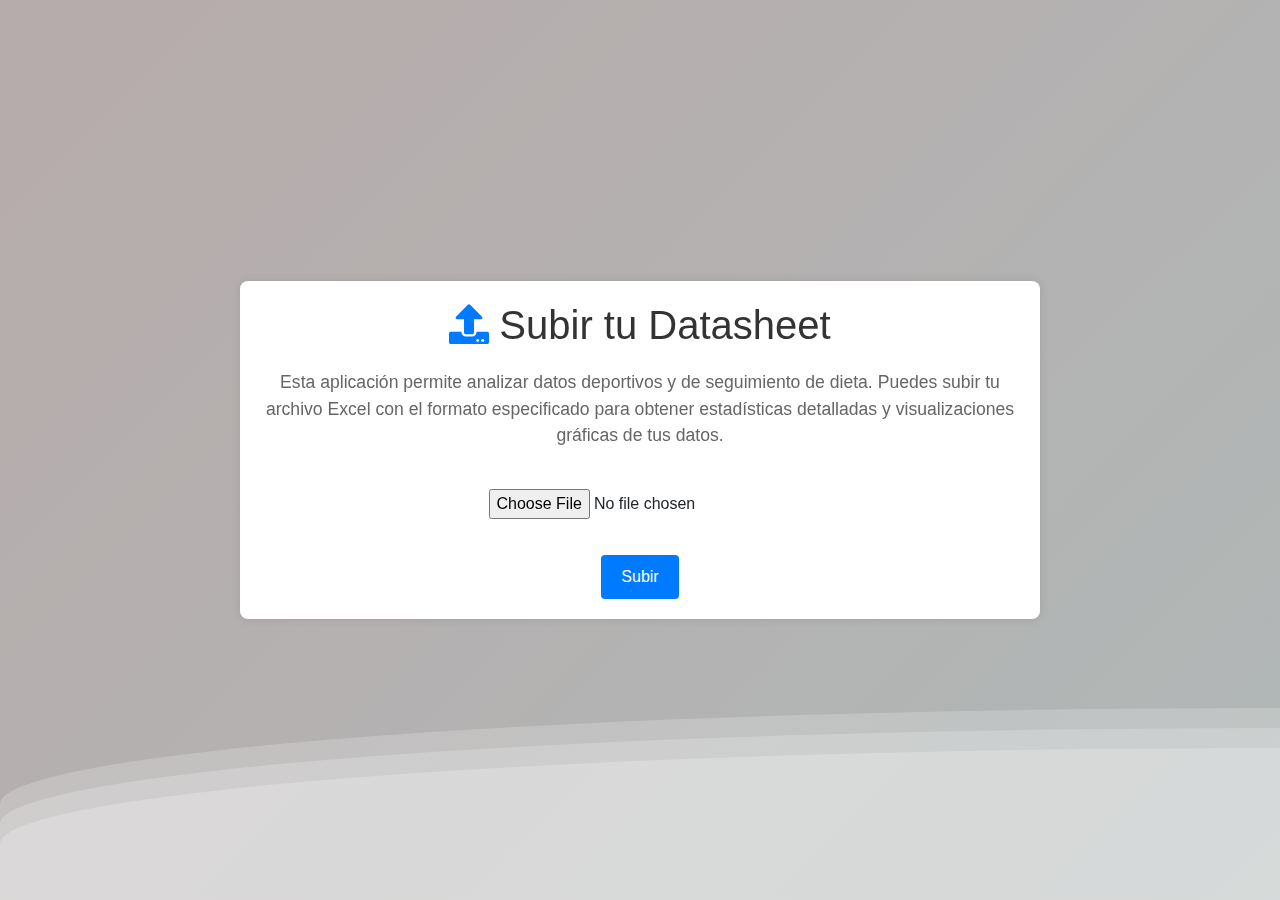
<file: templates/index.html>
<!DOCTYPE html>
<html lang="es">
<head>
    <meta charset="UTF-8">
    <title>Subir Datasheet</title>
    <link rel="stylesheet" href="https://stackpath.bootstrapcdn.com/bootstrap/4.5.2/css/bootstrap.min.css">
    <link rel="stylesheet" href="https://cdnjs.cloudflare.com/ajax/libs/font-awesome/5.15.3/css/all.min.css">
    <link rel="stylesheet" href="../static/styles.css">
    <style>
        body {
            background-color: #f4f4f4;
            display: flex;
            justify-content: center;
            align-items: center;
            height: 100vh;
            margin: 0;
            text-align: center;
        }
        .upload-form {
            background-color: #fff;
            padding: 20px;
            border-radius: 8px;
            box-shadow: 0 0 10px rgba(0, 0, 0, 0.1);
            text-align: center;
        }
        h1 {
            color: #333;
            margin-bottom: 20px;
        }
        .icon {
            color: #007bff;
            margin-right: 10px;
        }
        .description {
            margin-bottom: 20px;
            font-size: 1.1em;
            color: #666;
        }
    </style>
</head>
<body>
    <div class="upload-form">
        <h1><i class="fas fa-upload icon"></i>Subir tu Datasheet</h1>
        <p class="description">
            Esta aplicación permite analizar datos deportivos y de seguimiento de dieta. Puedes subir tu archivo Excel con el formato especificado para obtener estadísticas detalladas y visualizaciones gráficas de tus datos.
        </p>
        <form action="/" method="post" enctype="multipart/form-data">
            <div class="form-group">
                <input type="file" name="file" accept=".xlsx" class="form-control-file">
            </div>
            <button type="submit" class="btn btn-primary">Subir</button>
        </form>
    </div>

    <div>
        <div class="wave"></div>
        <div class="wave"></div>
        <div class="wave"></div>
     </div>

    <script src="https://code.jquery.com/jquery-3.5.1.slim.min.js"></script>
    <script src="https://cdn.jsdelivr.net/npm/@popperjs/core@2.5.3/dist/umd/popper.min.js"></script>
    <script src="https://stackpath.bootstrapcdn.com/bootstrap/4.5.2/js/bootstrap.min.js"></script>
</body>
</html>
</file>
<file: static/styles.css>
body {
    font-family: Arial, sans-serif;
    margin: 0;
    padding: 0;
    background-color: #f4f4f4;
}

.upload-form, .analysis-results {
    max-width: 800px;
    margin: 50px auto;
    padding: 20px;
    background-color: #fff;
    box-shadow: 0 0 10px rgba(0, 0, 0, 0.1);
}

.upload-form h1, .analysis-results h1 {
    text-align: center;
}

.upload-form form {
    display: flex;
    flex-direction: column;
    align-items: center;
}

.upload-form input[type="file"] {
    margin: 20px 0;
}

.upload-form button {
    padding: 10px 20px;
    background-color: #007BFF;
    color: white;
    border: none;
    cursor: pointer;
}

.upload-form button:hover {
    background-color: #0056b3;
}

.analysis-results h2 {
    margin-top: 20px;
}

.analysis-results img {
    max-width: 100%;
    height: auto;
    display: block;
    margin: 20px 0;
}
h3,h3{
    padding: 30px;
}

body {
    margin: auto;
    font-family: -apple-system, BlinkMacSystemFont, sans-serif;
    overflow: auto;
    background: linear-gradient(315deg, rgba(49, 5, 47, 0.358) 3%, rgb(14, 30, 46) 38%, rgba(9, 51, 48, 0.297) 68%, rgba(47, 13, 13, 0.309) 98%);
    animation: gradient 25s ease infinite;
    background-size: 400% 400%;
    background-attachment: fixed;
    -webkit-animation: gradient 25s ease infinite;
}

@keyframes gradient {
    0% {
        background-position: 0% 0%;
    }
    50% {
        background-position: 100% 100%;
    }
    100% {
        background-position: 0% 0%;
    }
}

.wave {
    background: rgb(255 255 255 / 25%);
    border-radius: 1000% 1000% 0 0;
    position: fixed;
    width: 200%;
    height: 12em;
    animation: wave 10s -3s linear infinite;
    transform: translate3d(0, 0, 0);
    opacity: 0.8;
    bottom: 0;
    left: 0;
    z-index: -1;
}

.wave:nth-of-type(2) {
    bottom: -1.25em;
    animation: wave 18s linear reverse infinite;
    opacity: 0.8;
}

.wave:nth-of-type(3) {
    bottom: -2.5em;
    animation: wave 20s -1s reverse infinite;
    opacity: 0.9;
}

@keyframes wave {
    2% {
        transform: translateX(1);
    }

    25% {
        transform: translateX(-25%);
    }

    50% {
        transform: translateX(-50%);
    }

    75% {
        transform: translateX(-25%);
    }

    100% {
        transform: translateX(1);
    }
}
</file>
